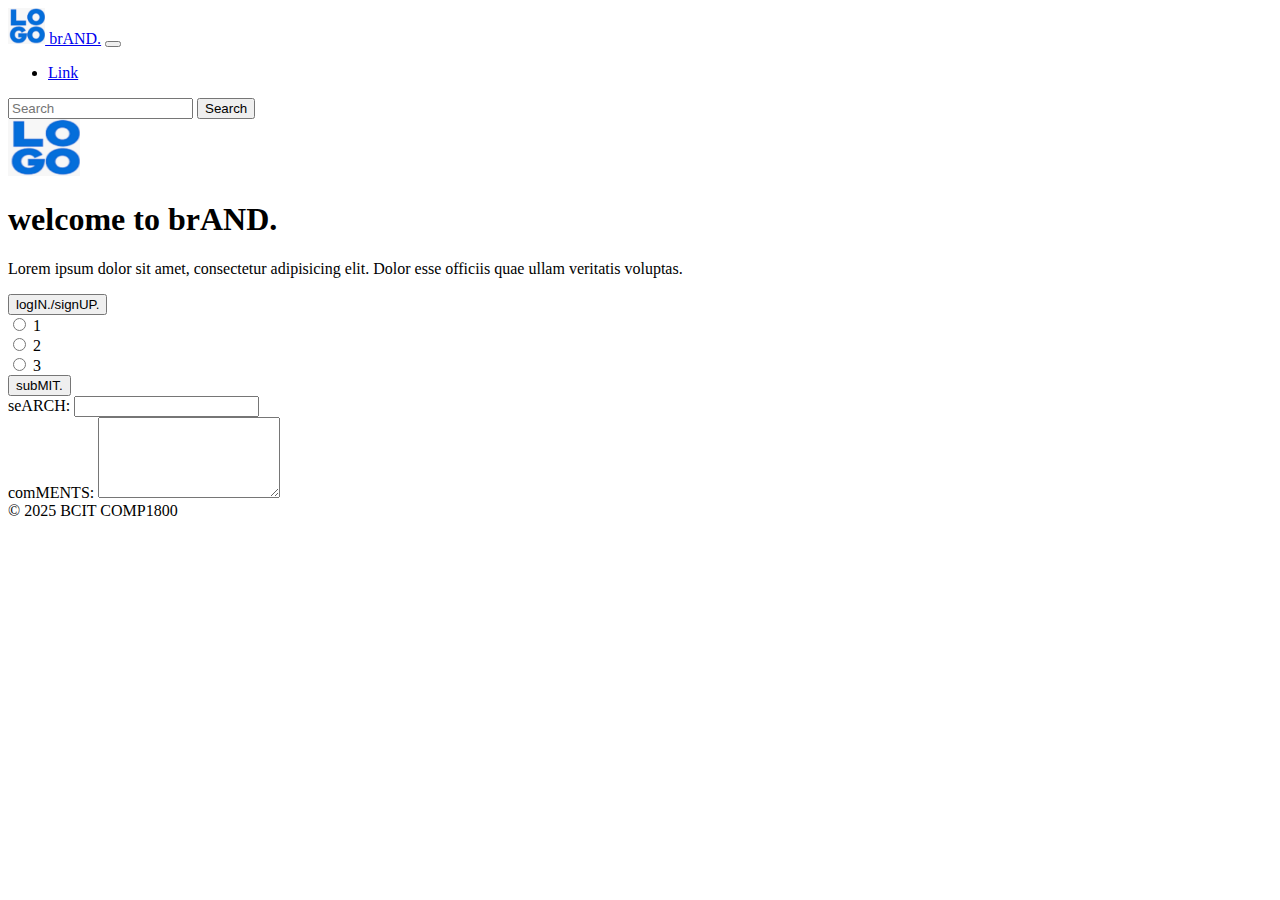
<file: index.html>
<!DOCTYPE html>
<html lang="en">

<head>
    <title>My BCIT Project</title>
    <meta name="comp1800 template" content="My 1800 App">

    <!-- Required meta tags -->
    <meta charset="utf-8">
    <meta name="viewport" content="width=device-width, initial-scale=1">

    <link rel="preconnect" href="https://fonts.googleapis.com">
    <link rel="preconnect" href="https://fonts.gstatic.com" crossorigin>
    <link href="https://fonts.googleapis.com/css2?family=Fira+Sans:ital,wght@0,100;0,200;0,300;0,400;0,500;0,600;0,700;0,800;0,900;1,100;1,200;1,300;1,400;1,500;1,600;1,700;1,800;1,900&family=Montserrat+Alternates:ital,wght@0,100;0,200;0,300;0,400;0,500;0,600;0,700;0,800;0,900;1,100;1,200;1,300;1,400;1,500;1,600;1,700;1,800;1,900&family=Open+Sans:ital,wght@0,300..800;1,300..800&display=swap" rel="stylesheet">

    <!-- Other libraries go here -->
</head>

<body>
    <!------------------------------>
    <!-- Your HTML Layout go here -->
    <!------------------------------>
    <header>
        <nav class="navbar navbar-expand-lg navbar-light bg-info open-sans">
            <div class="container-fluid">
                <a class="navbar-brand" href="#">
                    <img src="./images/image.jpg" height="36" alt="">
                    brAND.</a>
                <button class="navbar-toggler" type="button" data-bs-toggle="collapse"
                        data-bs-target="#navbarSupportedContent" aria-controls="navbarSupportedContent"
                        aria-expanded="false"
                        aria-label="Toggle navigation">
                    <span class="navbar-toggler-icon"></span>
                </button>
                <div class="collapse navbar-collapse" id="navbarSupportedContent">
                    <ul class="navbar-nav me-auto mb-2 mb-lg-0">
                        <li class="nav-item">
                            <a class="nav-link" href="#">Link</a>
                        </li>
                    </ul>
                    <form class="d-flex">
                        <input class="form-control me-2" type="search" placeholder="Search" aria-label="Search">
                        <button class="btn btn-outline-success" type="submit">Search</button>
                    </form>
                </div>
            </div>
        </nav>
    </header>

    <main>
        <div class="px-4 py-5 my-5 text-center open-sans-<aaa>">
            <img class="d-block mx-auto mb-4" src="./images/image.jpg" alt="" width="72" height="57">
            <h1 class="display-5 fw-bold">welcome to brAND.</h1>
            <div class="col-lg-6 mx-auto">
                <p class="lead mb-4">Lorem ipsum dolor sit amet, consectetur adipisicing elit. Dolor esse officiis quae
                    ullam veritatis voluptas.</p>
                <div class="d-grid gap-2 d-sm-flex justify-content-sm-center">
                    <button type="button" class="btn btn-info btn-lg px-4 gap-3">logIN./signUP.</button>
                </div>
            </div>
        </div>

        <form class="container">
            <div class="form-check form-check-inline">
                <input class="form-check-input" type="radio" name="inlineRadioOptions" id="inlineRadio1" value="option1">
                <label class="form-check-label" for="inlineRadio1">1</label>
            </div>
            <div class="form-check form-check-inline">
                <input class="form-check-input" type="radio" name="inlineRadioOptions" id="inlineRadio2" value="option2">
                <label class="form-check-label" for="inlineRadio2">2</label>
            </div>
            <div class="form-check form-check-inline">
                <input class="form-check-input" type="radio" name="inlineRadioOptions" id="inlineRadio2" value="option2">
                <label class="form-check-label" for="inlineRadio2">3</label>
            </div>

            <div class="card-body d-grid gap-2">
                <button id="submit" class="btn btn-primary" type="button">subMIT.</button>
            </div>

            <div class="card-body form-group">
                <label for="hikename">seARCH:</label>
                <input type="text" id="hikename" class="form-control">
            </div>


            <div class="card-body form-group mb-3 mt-3">
                <label for="comment">comMENTS:</label>
                <textarea class="form-control" rows="5" id="comment" name="text"></textarea>
            </div>
        </form>

    </main>

    <!-- copyright footer -->
    <footer class="d-flex flex-wrap justify-content-between align-items-center py-3 my-4 border-top footer mt-auto bg-body-tertiary">
        <div class="container">
            <span class="text-body-secondary">&copy; 2025 BCIT COMP1800</span>
        </div>
    </footer>

    <!---------------------------------------------->
    <!-- Your own JavaScript scripts go here    -->
    <!---------------------------------------------->
    <script type="module" src="/src/main.js"></script>

</body>

</html>
</file>
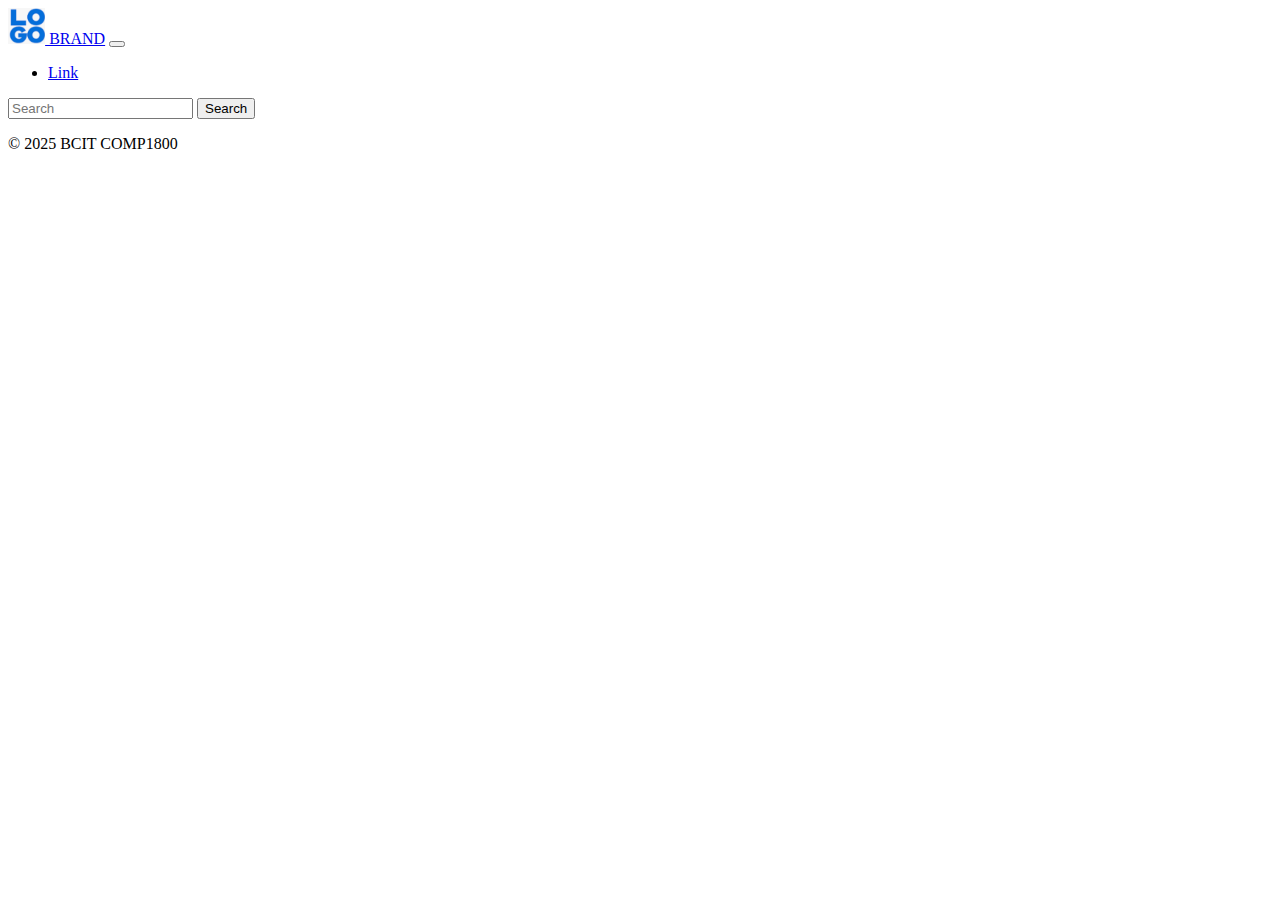
<file: skeleton.html>
<!DOCTYPE html>
<html lang="en">

<head>
    <title>My BCIT Project</title>
    <meta name="comp1800 template" content="My 1800 App">

    <!-- Required meta tags -->
    <meta charset="utf-8">
    <meta name="viewport" content="width=device-width, initial-scale=1">

    <!-- Other libraries go here -->
</head>

<body>
<!------------------------------>
<!-- Your HTML Layout go here -->
<!------------------------------>

<nav class="navbar navbar-expand-lg navbar-light bg-info">
    <div class="container-fluid">
        <a class="navbar-brand" href="#">
            <img src="./images/image.jpg" height="36">
            BRAND</a>
        <button class="navbar-toggler" type="button" data-bs-toggle="collapse"
                data-bs-target="#navbarSupportedContent" aria-controls="navbarSupportedContent" aria-expanded="false"
                aria-label="Toggle navigation">
            <span class="navbar-toggler-icon"></span>
        </button>
        <div class="collapse navbar-collapse" id="navbarSupportedContent">
            <ul class="navbar-nav me-auto mb-2 mb-lg-0">
                <li class="nav-item">
                    <a class="nav-link" href="#">Link</a>
                </li>
            </ul>
            <form class="d-flex">
                <input class="form-control me-2" type="search" placeholder="Search" aria-label="Search">
                <button class="btn btn-outline-success" type="submit">Search</button>
            </form>
        </div>
    </div>
</nav>

<!-- copyright footer -->
<footer class="d-flex flex-wrap justify-content-between align-items-center py-3 my-4 border-top">
    <p class="col-md-4 mb-0 text-muted">&copy; 2025 BCIT COMP1800</p>
    <a href="/"
       class="col-md-4 d-flex align-items-center justify-content-center mb-3 mb-md-0 me-md-auto link-dark text-decoration-none">
        <svg class="bi me-2" width="40" height="32">
            <use xlink:href="#bootstrap" />
        </svg>
    </a>
</footer>

<!---------------------------------------------->
<!-- Your own JavaScript scripts go here    -->
<!---------------------------------------------->
<script type="module" src="/src/main.js"></script>

</body>

</html>
</file>
